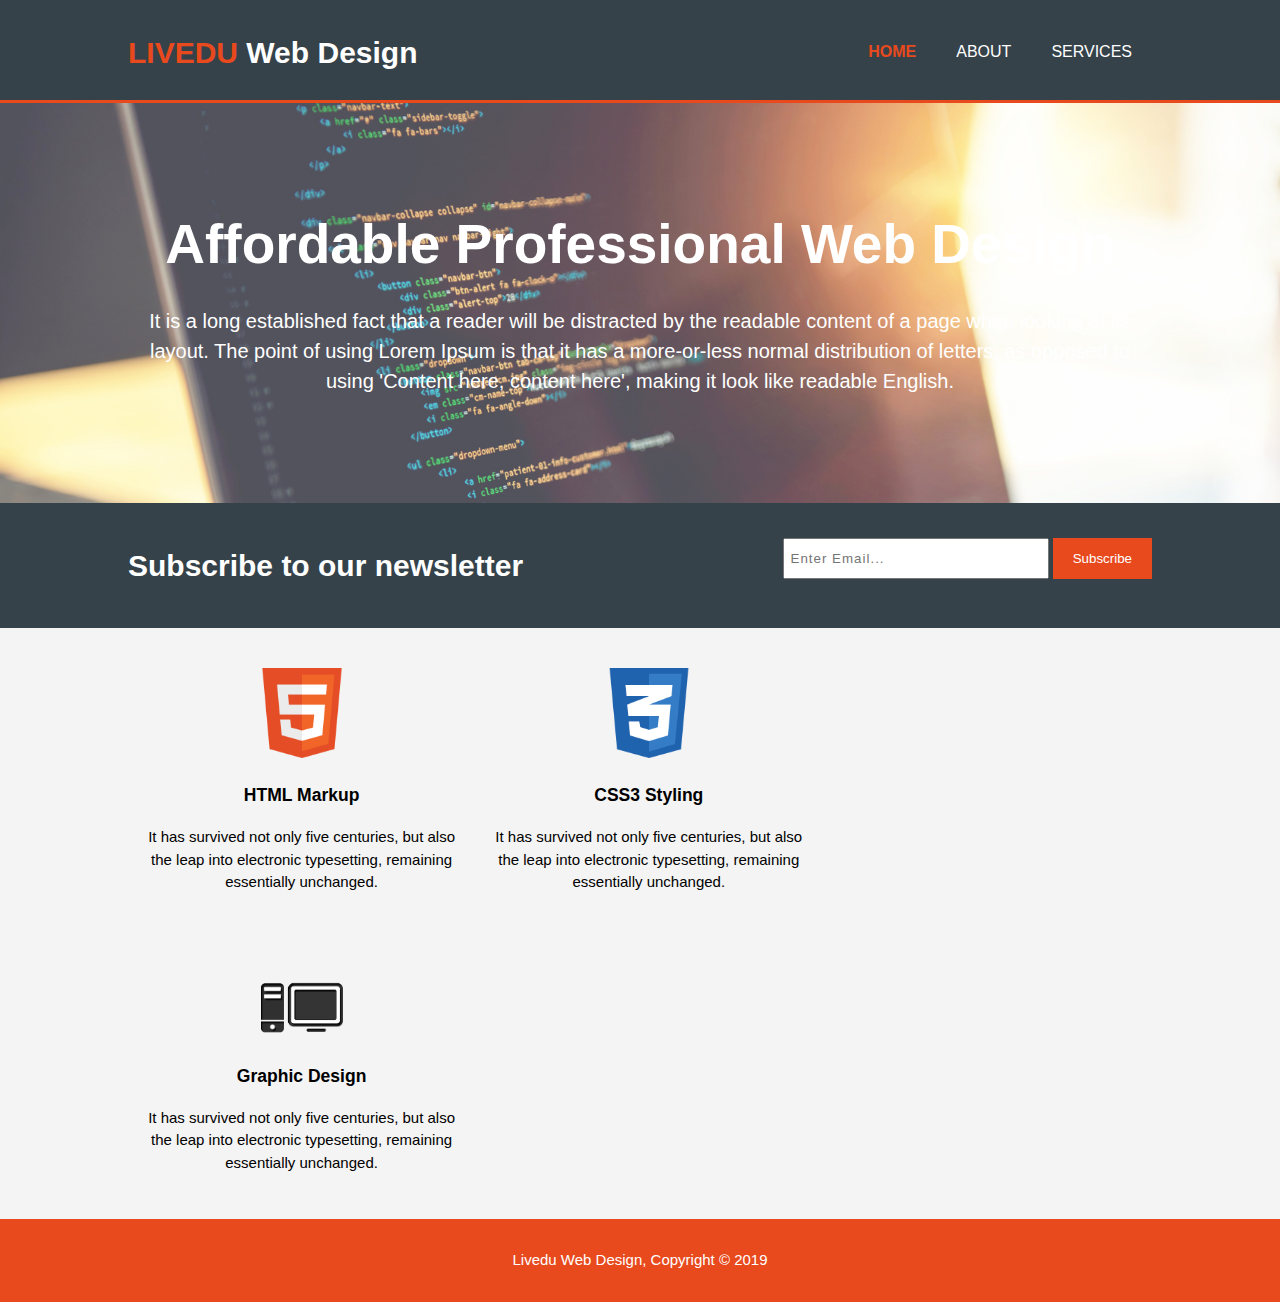
<file: index.html>
<!DOCTYPE html>
<html>
<head>
	<title>Livedu Web Design|HOME</title>
	<link rel="stylesheet" type="text/css" href="./css/style.css">
</head>
<body>
	<header>
		<div class="container">
			<div id="branding">
				<h1><span class="highlight">LIVEDU</span> Web Design</h1>
			</div>
			<nav>
				<ul>
						<li class="current"><a href="index.html">home</a></li>
						<li><a href="about.html">about</a></li>
						<li><a href="service.html">services</a></li>
				</ul>
			</nav>
		</div>
	</header>

	<section id="showcase">
		<div class="container">
			<h1>Affordable Professional Web Design</h1>
			<p>
				It is a long established fact that a reader will be distracted by the readable content of a page when looking at its layout. The point of using Lorem Ipsum is that it has a more-or-less normal distribution of letters, as opposed to using 'Content here, content here', making it look like readable English.
			</p>
		</div>
	</section>

	<section id="newsletter">
		<div class="container">
			<h1>Subscribe to our newsletter</h1>
			<form>
				<input type="email" name="" placeholder="Enter Email...">
				<button class="btn_1" type="submit">Subscribe</button>
			</form>
		</div>
	</section>

	<section id="boxes">
		<div class="container">
			<div class="box">
				<img src="./images/HTML5.png">
				<h3>HTML Markup</h3>
				<p>
					 It has survived not only five centuries, but also the leap into electronic typesetting, remaining essentially unchanged. 
				</p>
			</div>
			<div class="box">
				<img src="./images/CSS.png">
				<h3>CSS3 Styling</h3>
				<p>
					 It has survived not only five centuries, but also the leap into electronic typesetting, remaining essentially unchanged. 
				</p>
			</div>
			<div class="box">
				<img src="./images/computer.png">
				<h3>Graphic Design</h3>
				<p>
					 It has survived not only five centuries, but also the leap into electronic typesetting, remaining essentially unchanged. 
				</p>
			</div>
		</div>
	</section>

	<footer>
		<p>
			Livedu Web Design, Copyright &copy; 2019
		</p>
	</footer>
</body>
</html>
</file>
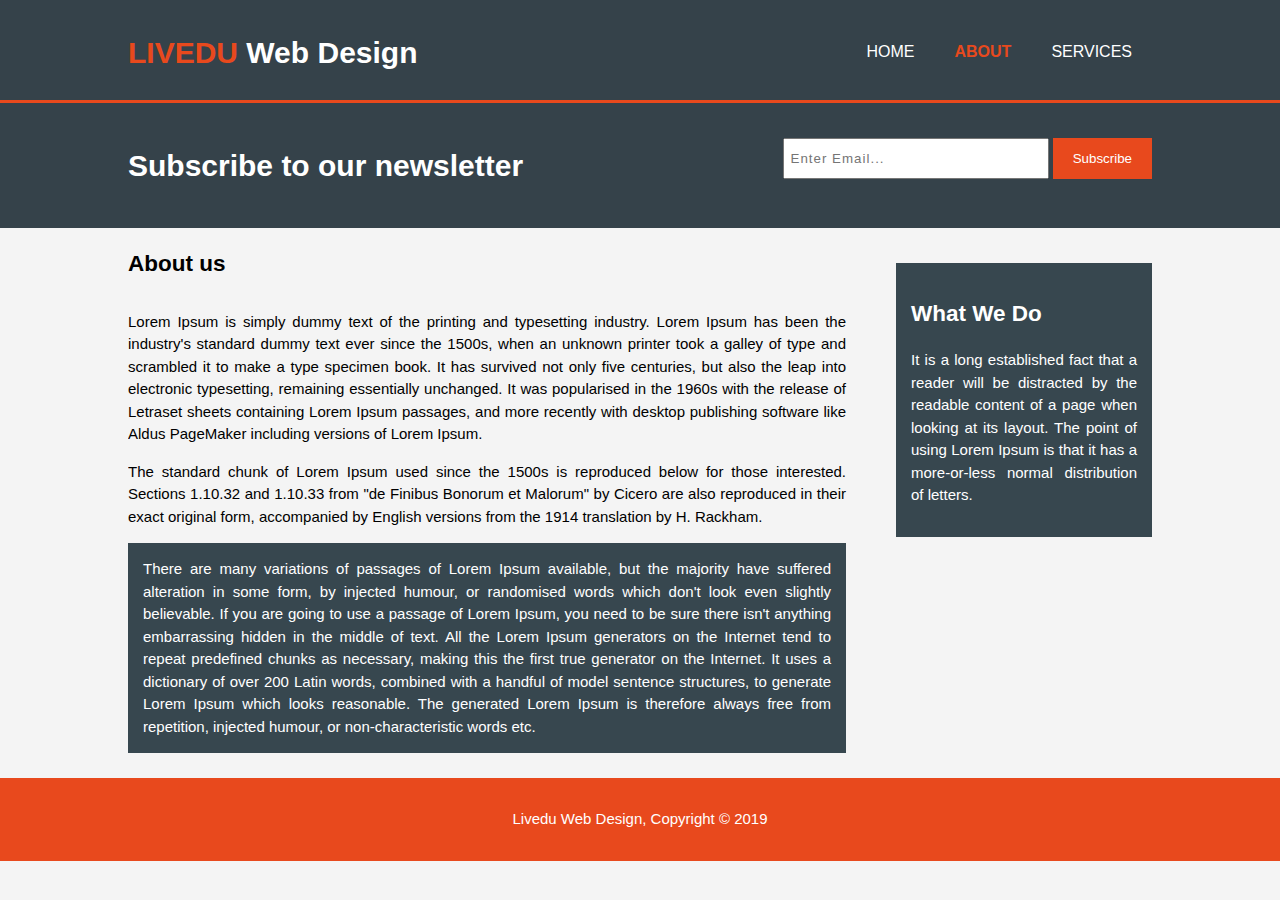
<file: about.html>
<!DOCTYPE html>
<html>
<head>
	<title>Livedu Web Design|ABOUT</title>
	<link rel="stylesheet" type="text/css" href="./css/style.css">
</head>
<body>
	<header>
		<div class="container">
			<div id="branding">
				<h1><span class="highlight">LIVEDU</span> Web Design</h1>
			</div>
			<nav>
				<ul>
						<li><a href="index.html">home</a></li>
						<li class="current"><a href="about.html">about</a></li>
						<li><a href="service.html">services</a></li>
				</ul>
			</nav>
		</div>
	</header>

	<section id="newsletter">
		<div class="container">
			<h1>Subscribe to our newsletter</h1>
			<form>
				<input type="email" name="" placeholder="Enter Email...">
				<button class="btn_1" type="submit">Subscribe</button>
			</form>
		</div>
	</section>

	<section>
		<div class="container">
			<div class="left">
				<h2>About us</h2>
				<p>Lorem Ipsum is simply dummy text of the printing and typesetting industry. Lorem Ipsum has been the industry's standard dummy text ever since the 1500s, when an unknown printer took a galley of type and scrambled it to make a type specimen book. It has survived not only five centuries, but also the leap into electronic typesetting, remaining essentially unchanged. It was popularised in the 1960s with the release of Letraset sheets containing Lorem Ipsum passages, and more recently with desktop publishing software like Aldus PageMaker including versions of Lorem Ipsum.</p>
				<p>The standard chunk of Lorem Ipsum used since the 1500s is reproduced below for those interested. Sections 1.10.32 and 1.10.33 from "de Finibus Bonorum et Malorum" by Cicero are also reproduced in their exact original form, accompanied by English versions from the 1914 translation by H. Rackham.</p>
				<p id="leftpara">There are many variations of passages of Lorem Ipsum available, but the majority have suffered alteration in some form, by injected humour, or randomised words which don't look even slightly believable. If you are going to use a passage of Lorem Ipsum, you need to be sure there isn't anything embarrassing hidden in the middle of text. All the Lorem Ipsum generators on the Internet tend to repeat predefined chunks as necessary, making this the first true generator on the Internet. It uses a dictionary of over 200 Latin words, combined with a handful of model sentence structures, to generate Lorem Ipsum which looks reasonable. The generated Lorem Ipsum is therefore always free from repetition, injected humour, or non-characteristic words etc.</p>
			</div>
			<div class="right">
				<h2>What We Do</h2>
				<p>It is a long established fact that a reader will be distracted by the readable content of a page when looking at its layout. The point of using Lorem Ipsum is that it has a more-or-less normal distribution of letters.</p>
			</div>
		</div>
	</section>

	<footer>
		<p>
			Livedu Web Design, Copyright &copy; 2019
		</p>
	</footer>
</body>
</html>
</file>
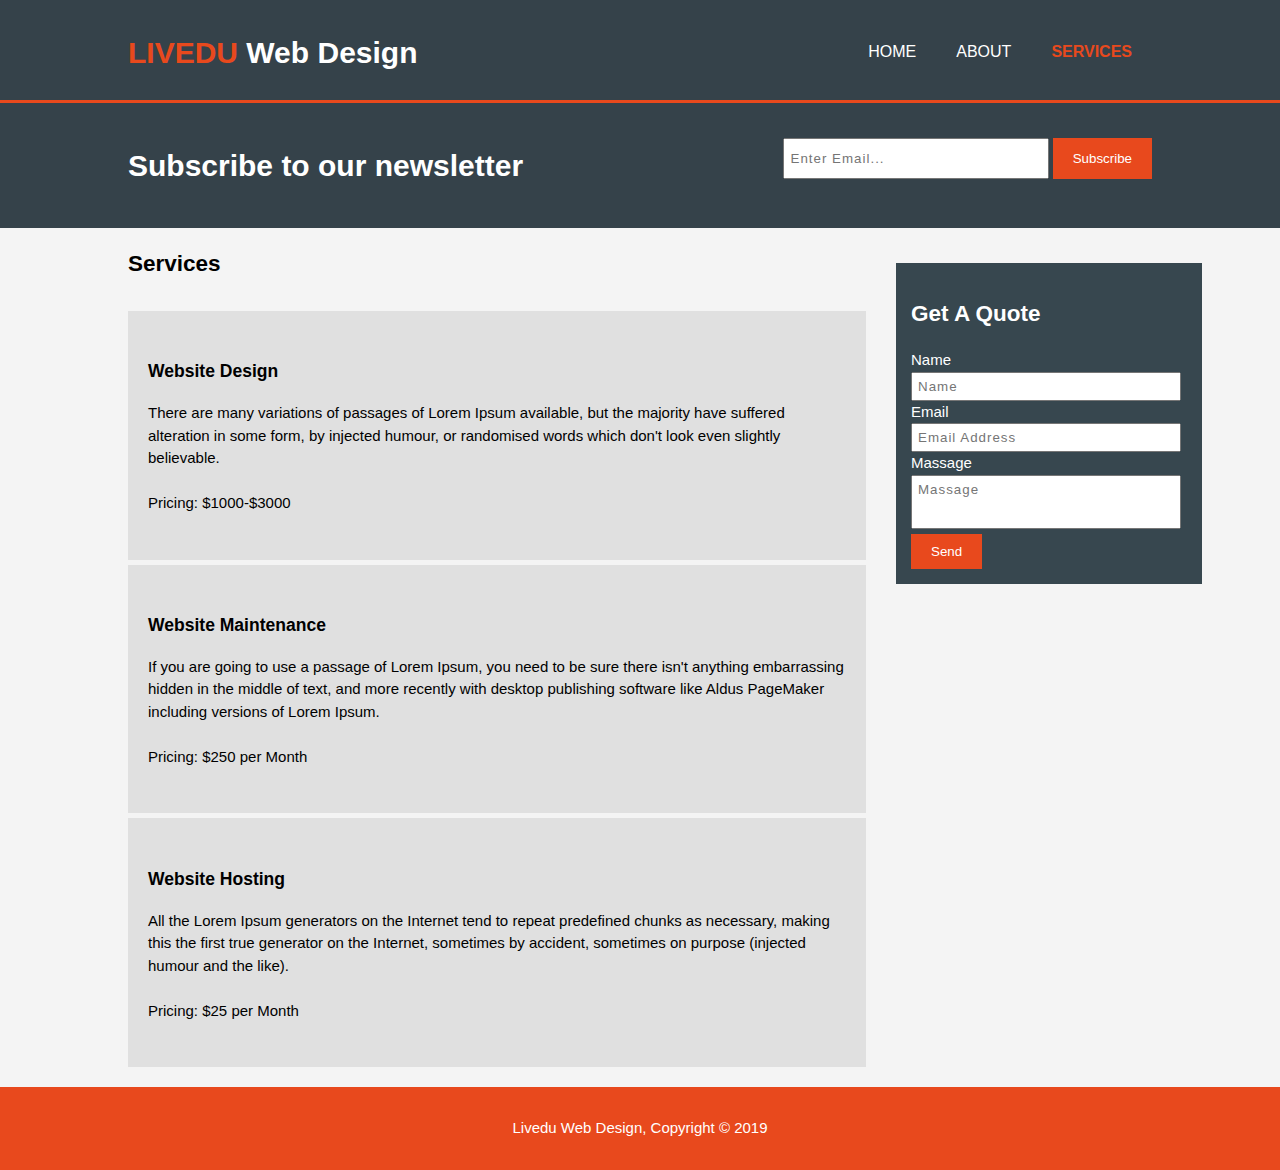
<file: service.html>
<!DOCTYPE html>
<html>
<head>
	<title>Livedu Web Design|SERVICES</title>
	<link rel="stylesheet" type="text/css" href="./css/style.css">
</head>
<body>
	<header>
		<div class="container">
			<div id="branding">
				<h1><span class="highlight">LIVEDU</span> Web Design</h1>
			</div>
			<nav>
				<ul>
						<li><a href="index.html">home</a></li>
						<li><a href="about.html">about</a></li>
						<li class="current"><a href="service.html">services</a></li>
				</ul>
			</nav>
		</div>
	</header>

	<section id="newsletter">
		<div class="container">
			<h1>Subscribe to our newsletter</h1>
			<form>
				<input type="email" name="" placeholder="Enter Email...">
				<button class="btn_1" type="submit">Subscribe</button>
			</form>
		</div>
	</section>

	<section>
		<div class="container">
			<div class="left">
				<h2>Services</h2>
				<div>
					<p><h3>Website Design</h3>There are many variations of passages of Lorem Ipsum available, but the majority have suffered alteration in some form, by injected humour, or randomised words which don't look even slightly believable.<br><br>
					Pricing: $1000-$3000</p>
				</div>
				<div>
					<p><h3>Website Maintenance</h3>If you are going to use a passage of Lorem Ipsum, you need to be sure there isn't anything embarrassing hidden in the middle of text, and more recently with desktop publishing software like Aldus PageMaker including versions of Lorem Ipsum.<br><br>
					Pricing: $250 per Month</p>
				</div>
				<div>
					<p><h3>Website Hosting</h3>All the Lorem Ipsum generators on the Internet tend to repeat predefined chunks as necessary, making this the first true generator on the Internet, sometimes by accident, sometimes on purpose (injected humour and the like).<br><br>
					Pricing: $25 per Month</p>
				</div>
			</div>
			<div class="right">
				<form>
					<div class="massagebox">
						<h2>Get A Quote</h2>
						<div class="inputbox">
							<label>Name</label>
							<input type="text" name="" placeholder="Name" required="">
						</div>
						<div class="inputbox">
							<label>Email</label>
							<input type="email" name="" placeholder="Email Address">
						</div>
						<div class="inputbox">
							<label>Massage</label>
							<input type="text" name="" placeholder="Massage" id="masg">
						</div>
						<button type="submit">Send</button>
					</div>
				</form>
			</div>
		</div>
	</section>

	<footer id="foot">
		<p>
			Livedu Web Design, Copyright &copy; 2019
		</p>
	</footer>
</body>
</html>
</file>
<file: css/style.css>
body{
	padding: 0;
	margin: 0;
	background-color: #f4f4f4;
	font-family: Areal, Helvetica, Sans-serif;
	line-height: 1.5;
	font-size: 15px;
}

/*global*/
.container{
	width: 80%;
	margin: auto;
	overflow: hidden;
}
ul{
	margin: 0;
	padding: 0;
}
.btn_1{
	background: #e8491d;
	border: none;
	color: #fff;
	height: 41px;
	padding: 0 20px;
}

/*header*/
header{
	background: #35424a;
	color: #fff;
	padding-top: 30px;
	min-height: 70px;
	border-bottom: #e8491d 3px solid;
}

header a{
	color: #fff;
	text-decoration: none;
	text-transform: uppercase;
	font-size: 16px;
}
header li{
	float: left;
	display: inline;
	padding: 0 20px 0 20px;
}
header #branding{
	float: left;
}
header #branding h1{
	margin: 0;
}
header nav{
	float: right;
	margin-top: 10px;
}
header .highlight, header .current a{
	color: #e8491d;
	font-weight: bold;
}
header a:hover{
	color: #ccd;
	font-weight: bold;
}

/*showcase*/
#showcase{
	min-height: 400px;
	background-image: url(../images/back1.jpg);
	background-size: cover;
	text-align: center;
	color: #fff;
}
#showcase h1{
	margin-top: 100px;
	font-size: 55px;
	margin-bottom: 10px;
}
#showcase p{
	font-size: 20px;
}
/*newsletter*/
#newsletter{
	padding: 20px 0;
	color: #fff;
	background: #35424a;
}
#newsletter h1{
	float: left;
}
#newsletter form{
	margin-top: 15px;
	float: right;
}
#newsletter input[type="email"]{
	letter-spacing: 1px;
	width: 250px;
	height: 25px;
	padding: 6px;
}
/*boxes*/
#boxes{
	margin-top: 20px;
}
#boxes .box{
	float: left;
	width: 30%;
	padding: 20px;
	text-align: center;
}
#boxes .box img{
	width: 90px;
}

/*footer*/
footer{
	margin-top: 10px;
	padding: 15px;
	background-color: #e8491d;
	color: #fff;
	text-align: center;
}
.left{
	width: 75%;
	float: left;
}
.right{
	margin-top: 35px;
	color: #fff;
	background-color: #37474f;
	text-align: justify;
	width: 25%;
	float: right;
}
section .left p{
	text-align: justify;
	margin-right: 50px;
}
#leftpara{
	padding: 15px;
	background-color: #37474f;
	color: #fff;
}
section .right p{
	padding: 0 15px 15px 15px;
}
section .right .massagebox{
	position: absolute;
	box-sizing: border-box;
	background-color: #37474f;
	color: #fff;
}
section .right .massagebox button{
	padding: 10px 20px;
	margin-top: 5px;
	margin-left: 15px;
	margin-bottom: 15px;
	background: #e8491d;
	border: none;
	color: #fff;
	cursor: pointer;
}
section .right .massagebox .inputbox{
	position: relative;
	padding: 0 35px 0 15px;
}
section .right .massagebox .inputbox input{
	width: 100%;
	padding: 5px;
	letter-spacing: 1px;
}
section .right .massagebox .inputbox #masg{
	width: 100%;
	padding: 5px 5px 30px 5px;
}
section .right h2{
	padding: 15px 0 0 15px;
}
section .left div{
	padding: 30px 20px;
	margin-top: 5px;
	margin-right: 30px;
	background-color: #e0e0e0;
}
section .left h2{
	margin-bottom: 30px;
}
#foot{
	margin-top: 20px;
}
</file>
